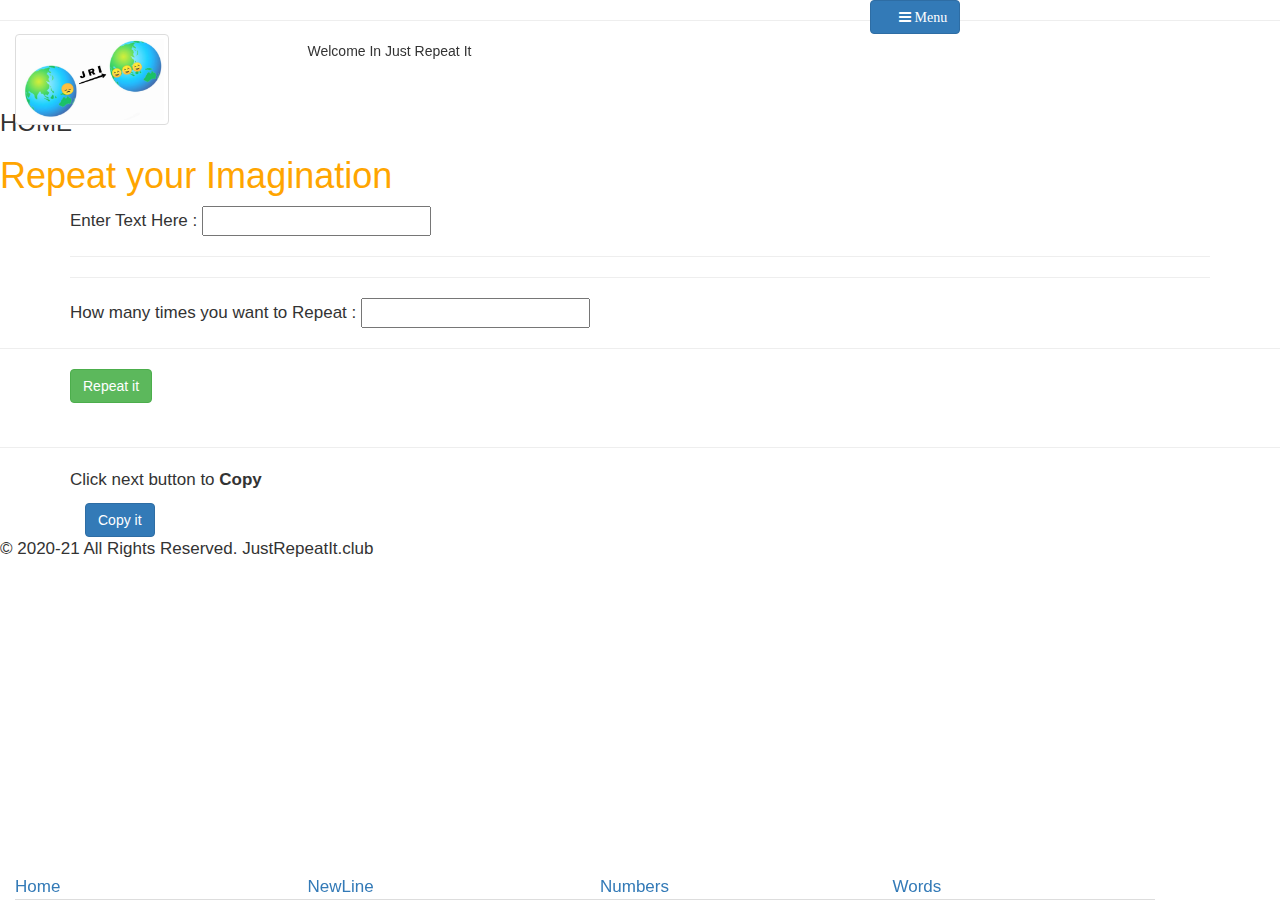
<file: index.html>
﻿<!DOCTYPE html>
<html>
    <head>

<!-- Latest compiled and minified CSS -->
<link rel="stylesheet" href="https://maxcdn.bootstrapcdn.com/bootstrap/3.4.1/css/bootstrap.min.css">

<!-- jQuery library -->
<script src="https://ajax.googleapis.com/ajax/libs/jquery/3.4.1/jquery.min.js"></script>

<!-- Latest compiled JavaScript -->
<script src="https://maxcdn.bootstrapcdn.com/bootstrap/3.4.1/js/bootstrap.min.js"></script>
 
<link rel="stylesheet" href="https://cdnjs.cloudflare.com/ajax/libs/font-awesome/4.7.0/css/font-awesome.min.css">


       <meta charset="utf-8">
        <meta name="viewport" content="width=device-width, initial-scale=1.0">
<title>
justRepeatIt.club
</title>
<!-- Global site tag (gtag.js) - Google Analytics -->
<script async src="https://www.googletagmanager.com/gtag/js?id=UA-168922840-1"></script>
<script>
  window.dataLayer = window.dataLayer || [];
  function gtag(){dataLayer.push(arguments);}
  gtag('js', new Date());

  gtag('config', 'UA-168922840-1');
</script>

        <link rel="stylesheet" href="mystyle.css">
<script src="index.js"></script>

    </head>
    <body>

                <div class="container text-capitalize" style="position:fixed; top:0px;">
<div class='row'>
<div class='col-xs-12'>

 <button type="button" style="margin-left : 75% ; " class="btn btn-primary" id='mybtn'> 
    <i class="fa fa-bars"> Menu </i>
                </button>
    
    
    <div style="padding-left: 10px; width: 100% ; border: 2px dotted dashed solid DodgerBlue ; background-color : black ; font-size: 18px; font-weight: bold;" class="container d-flex align-items-end" id='mydiv' hidden>

        <hr/>
        <a href='index.html' style="color: red ; ">    refresh</a>

<br/><br/><a style="color:orange;" href="calculator.html" >    Age Calculator </a>

<br/><br/><a style="color:orange;" href="countdown.html" >    Event CountDownTimer </a>

<br/><br/><a style="color:orange;" href="game.html" >    Games </a>

<br/><br/><a style="color: white ;" href="https://www.facebook.com" >    share Fb </a>
        
<br/><br/><a style="color: yellow ;" href="whatsapp://send?text= %20" data-action="share/whatsapp/share" >    share whatsApp </a>

        <br/><br/><a href='about.html' >    About page</a>
        
        <br/><br/><a href='contact.html' >    Contact Us</a>
        
        <br/><br/><a href='privacy.html' >    Privacy page</a>
        
        <br/><br/><a href='tnc.html' >    terms&conditions </a>

<hr/>

</div>
</div>
</div>

<div class="row">
  <div class="col-xs-3">

<a href='index.html'>
<img class="img-responsive img-thumbnail" src="imgs/logo.png" alt="logo" style="hight: 81px; width: 154px;">
</a>
</div>

  <div class="col-xs-9">
      
<h5> Welcome in Just Repeat It </h5>      
      </div>

</div>
</div>
<hr/>

<div class="tab-content">
  <div id="home1" class="tab-pane fade in active">
    <h3>HOME</h3>
<h1> Repeat your Imagination </h1>

<div class="container">
Enter Text Here : <input type='text' id='a' ></input><br/>
<hr style="hight: 4px;"/>
<hr style="hight: 4px;"/>

How many times you want to Repeat : <input type='number' id='b' ></input><br/>

</div>
<hr style="hight: 4px;"/>

<div class="container">

<button onclick="homeFunction()" class="btn btn-success">Repeat it</button>
<div id='demo' class="container">
</div></div>
<br/>
<hr style="hight: 4px;"/>

<div class="container">
<p id='copy'>
Click next button to <b>Copy</b>
<br/>


</p>
<div class="container">

<button id='clip' class="btn btn-primary">Copy it</button>
<br/>

<div id='demo1' class="container">
</div></div></div>

<footer id='footer'>
                <div class="copyright">
                    <p>© 2020-21 All Rights Reserved. JustRepeatIt.club </p>
                </div>
</footer>

</div>

  <div id="newline" class="tab-pane fade">
    <h3>newLines</h3><h1> Repeat your Imagination with NewLines </h1>

<div class="container">
Enter Text Here : <input type='text' id='aNL' ></input><br/>
<hr style="hight: 4px;"/>
<hr style="hight: 4px;"/>

How many times you want to Repeat : <input type='number' id='bNL' ></input><br/>

</div>
<hr style="hight: 4px;"/>

<div class="container">

<button onclick="newlineFunction()" class="btn btn-success">Repeat it</button>
<div id='demoNL' class="container">
</div></div>
<br/>
<hr style="hight: 4px;"/>

<div class="container">
<p id='copyNL'>
Click next button to <b>Copy</b>
<br/>


</p>
<div class="container">

<button id='clipNL' class="btn btn-primary">Copy it</button>
<br/>

<div id='demo1NL' class="container">
</div></div></div>

<footer id='footer'>
                <div class="copyright">
                    <p>© 2020-21 All Rights Reserved. JustRepeatIt.club </p>
                </div>
</footer>

</div>

  <div id="number" class="tab-pane fade">
    <h3>Numbers </h3><h1> Repeat your Imagination with Numbers </h1>

<div class="container">
Enter Text Here : <input type='text' id='aNum' ></input><br/>
<hr style="hight: 4px;"/>
<hr style="hight: 4px;"/>

How many times you want to Repeat : <input type='number' id='bNum' ></input><br/>

</div>
<hr style="hight: 4px;"/>

<div class="container">

<button onclick="numbersFunction()" class="btn btn-success">Repeat it</button>
<div id='demoNum' class="container">
</div></div>
<br/>
<hr style="hight: 4px;"/>

<div class="container">
<p id='copy'>
Click next button to <b>Copy</b>
<br/>


</p>
<div class="container">

<button id='clipNum' class="btn btn-primary">Copy it</button>
<br/>

<div id='demo1Num' class="container">
</div></div></div>

<footer id='footer'>
                <div class="copyright">
                    <p>© 2020-21 All Rights Reserved. JustRepeatIt.club </p>
                </div>
</footer>


</div>

  <div id="words" class="tab-pane fade">
    <h3>Words</h3><h1> Repeat your Imagination with Randome Words </h1>

<div class="container">
Enter Text Here : <input type='text' id='aW' ></input><br/>
<hr style="hight: 4px;"/>
<hr style="hight: 4px;"/>

How many times you want to Repeat : <input type='number' id='bW' ></input><br/>

</div>
<hr style="hight: 4px;"/>

<div class="container">

<button onclick="wordsFunction()" class="btn btn-success">Repeat it</button>
<div id='demoW' class="container">
</div></div>
<br/>
<hr style="hight: 4px;"/>

<div class="container">
<p id='copy'>
Click next button to <b>Copy</b>
<br/>


</p>
<div class="container">

<button id='clipW' class="btn btn-primary">Copy it</button>
<br/>

<div id='demo1W' class="container">
</div></div></div>

<footer id='footer'>
                <div class="copyright">
                    <p>© 2020-21 All Rights Reserved. JustRepeatIt.club </p>
                </div>
</footer>


 </div>
</div>

                <div class="container text-capitalize" style="position:fixed; bottom:0px;">
                    <ul class="nav nav-tabs">
<div class="row">
  <div class="col-xs-3">

                        <li class="active">
                            <a data-toggle="tab" href="#home1"> Home </a>
                        </li>
</div>
  <div class="col-xs-3">

                        <li>
                            <a data-toggle="tab" href="#newline"> NewLine </a>
                        </li>
</div>
  <div class="col-xs-3">

                        <li >
                            <a data-toggle="tab" href="#number"> Numbers </a>
                        </li>
</div>
  <div class="col-xs-3">

                        <li >
                            <a data-toggle="tab" href="#words"> Words </a>
                        </li>
</div>
</div>

                    </ul>
                </div>


<script>

$("#mybtn").click(function(){
  $("#mydiv").slideToggle(750);
});
</script>


    </body>
</html>
</file>
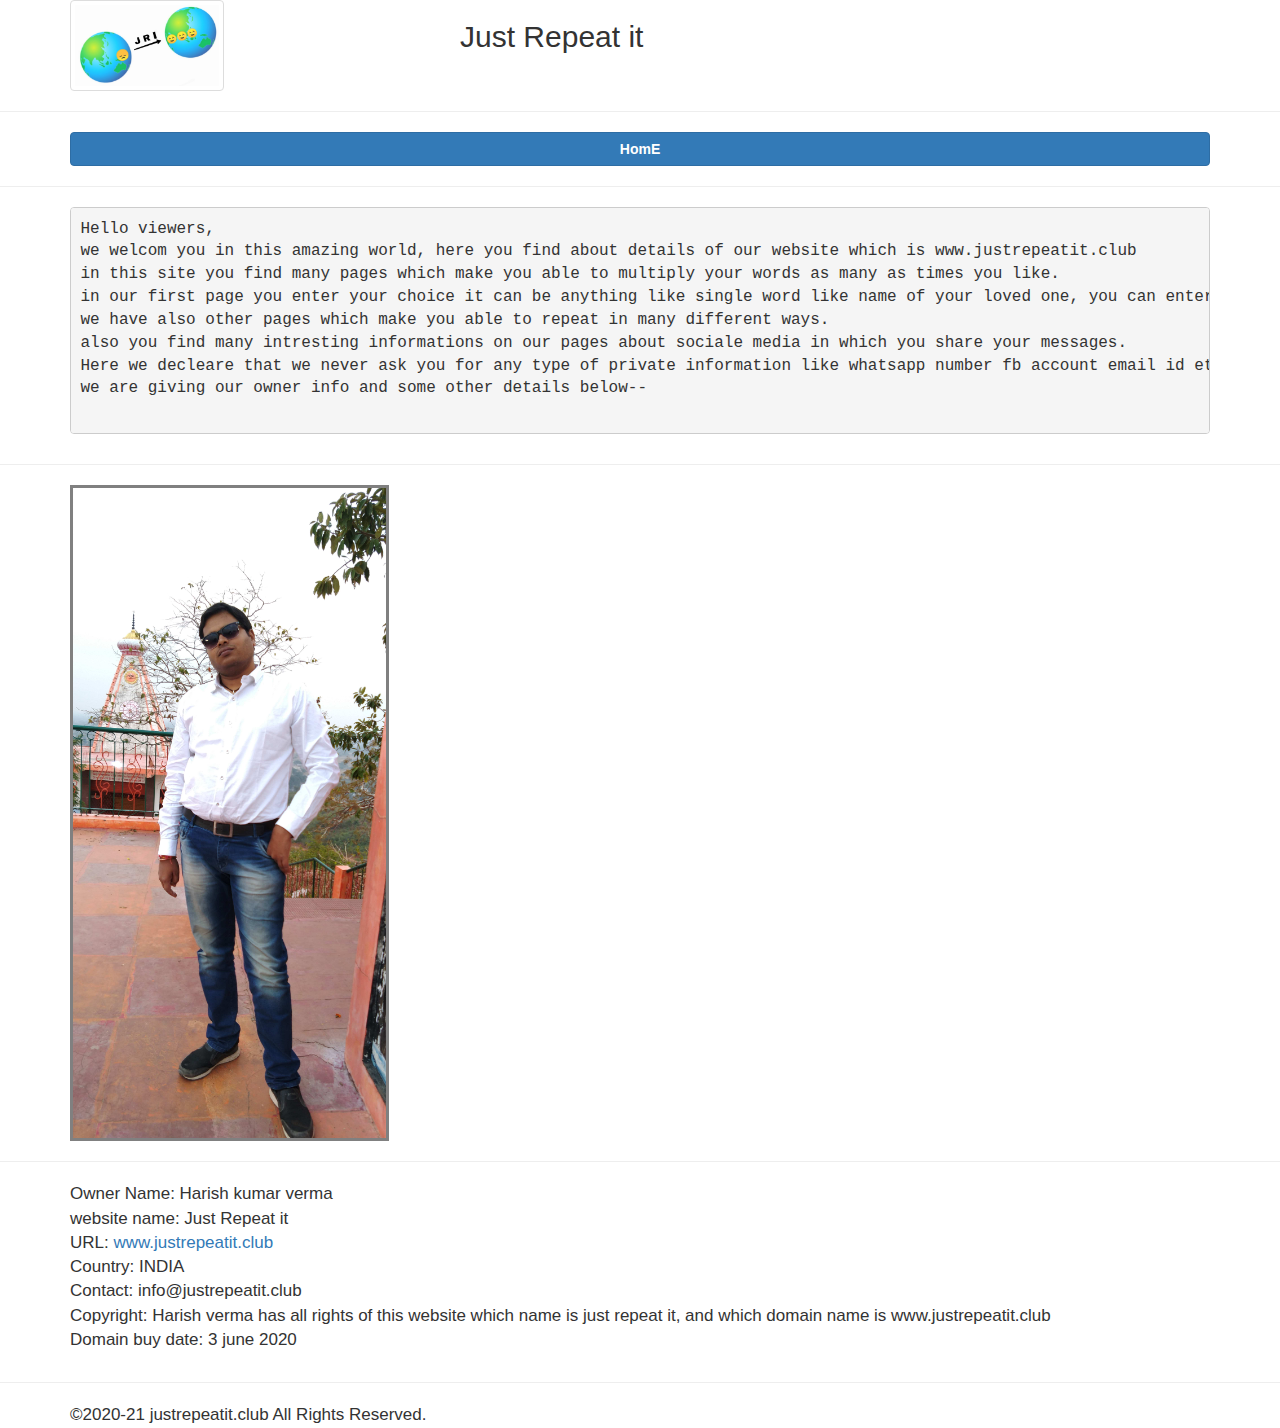
<file: about.html>
<!DOCTYPE html>
<html>
<head><title> Just Repeat it About Us </title>


<!-- Global site tag (gtag.js) - Google Analytics -->
<script async src="https://www.googletagmanager.com/gtag/js?id=UA-168922840-1"></script>
<script>
  window.dataLayer = window.dataLayer || [];
  function gtag(){dataLayer.push(arguments);}
  gtag('js', new Date());

  gtag('config', 'UA-168922840-1');
</script>


<meta name="google-site-verification" content="hJ1tJ6dLGL5_BnBeJZzTGF0HcjXzSVMubila8_-4NzE" />

<meta name="viewport" content="width=device-width, initial-scale=1.0">



<!-- Latest compiled and minified CSS -->
<link rel="stylesheet" href="https://maxcdn.bootstrapcdn.com/bootstrap/3.4.1/css/bootstrap.min.css">

<!-- jQuery library -->
<script src="https://ajax.googleapis.com/ajax/libs/jquery/3.4.1/jquery.min.js"></script>

<!-- Latest compiled JavaScript -->
<script src="https://maxcdn.bootstrapcdn.com/bootstrap/3.4.1/js/bootstrap.min.js"></script>
<link rel="stylesheet" type="text/css" href="mystyle.css">


<meta name = "keywords" content ="justrepeatit, text-repeater, repeat, whatsapp, facebook, instagram, whatsapp-messages, facebook-messages, sociale-media, repeatmessages, multi-text, no-account-needed, copy, numbers, comma, dot, love, messages, festivals, aboutus, aboutpage, about just repeat it, about our site, about justrepeatit.club, about" />

<meta name = "description" content ="in this page you find about all details of justrepeatit.club website." />

<meta name = "author" content = "Harish kumar verma" />

</head>

<body style="font-size: 16px; ">

<div class="container">
<div class="row">
  <div class="col-xs-4">

<img class="img-responsive img-thumbnail" src="imgs/logo.png" alt="logo" style="hight: 81px; width: 154px;">
</div>

  <div class="col-xs-8">

<h2>Just Repeat it </h2>
</div>
</div>
</div>
<hr/>


<div class="container">
<div class="row">
  <div class="col-xs-12">
<a id='home' href='index.html' class='btn btn-primary btn-block' > <b>HomE</b> </a>

</div></div></div>
<hr style="hight: 4px;"/>

<div class="container">
<pre style="font-size: 16px; ">
Hello viewers, 
we welcom you in this amazing world, here you find about details of our website which is www.justrepeatit.club 
in this site you find many pages which make you able to multiply your words as many as times you like.
in our first page you enter your choice it can be anything like single word like name of your loved one, you can enter sentences which you want to say or imogies also, and our system will repeat it as many as times you like.
we have also other pages which make you able to repeat in many different ways.
also you find many intresting informations on our pages about sociale media in which you share your messages.
Here we decleare that we never ask you for any type of private information like whatsapp number fb account email id etc. Also we declear that we never charge you anything anytime our servieces are totaly free for our viewers.
we are giving our owner info and some other details below--

</pre>
</div>
<hr style="hight: 4px;"/>

<div class="container">
<img src='nature.jpg' hight='30%' width='28%px' title='my image' style="border: 3px solid gray;" >

</div>
<hr style="hight: 4px;"/>

<div class="container">
<p>

Owner Name: Harish kumar verma<br/>
website name: Just Repeat it<br/>
URL: <a href='http://www.justrepeatit.club'> www.justrepeatit.club</a><br/>
Country: INDIA<br/>
Contact: info@justrepeatit.club<br/>
Copyright: Harish verma has all rights of this website which name is just repeat it, and which domain name is www.justrepeatit.club<br/>
Domain buy date: 3 june 2020


</p>
</div>

<hr style="hight: 4px;"/>

<div class="container">
©2020-21 justrepeatit.club All Rights Reserved.
</div>

</body>
</html>
</file>
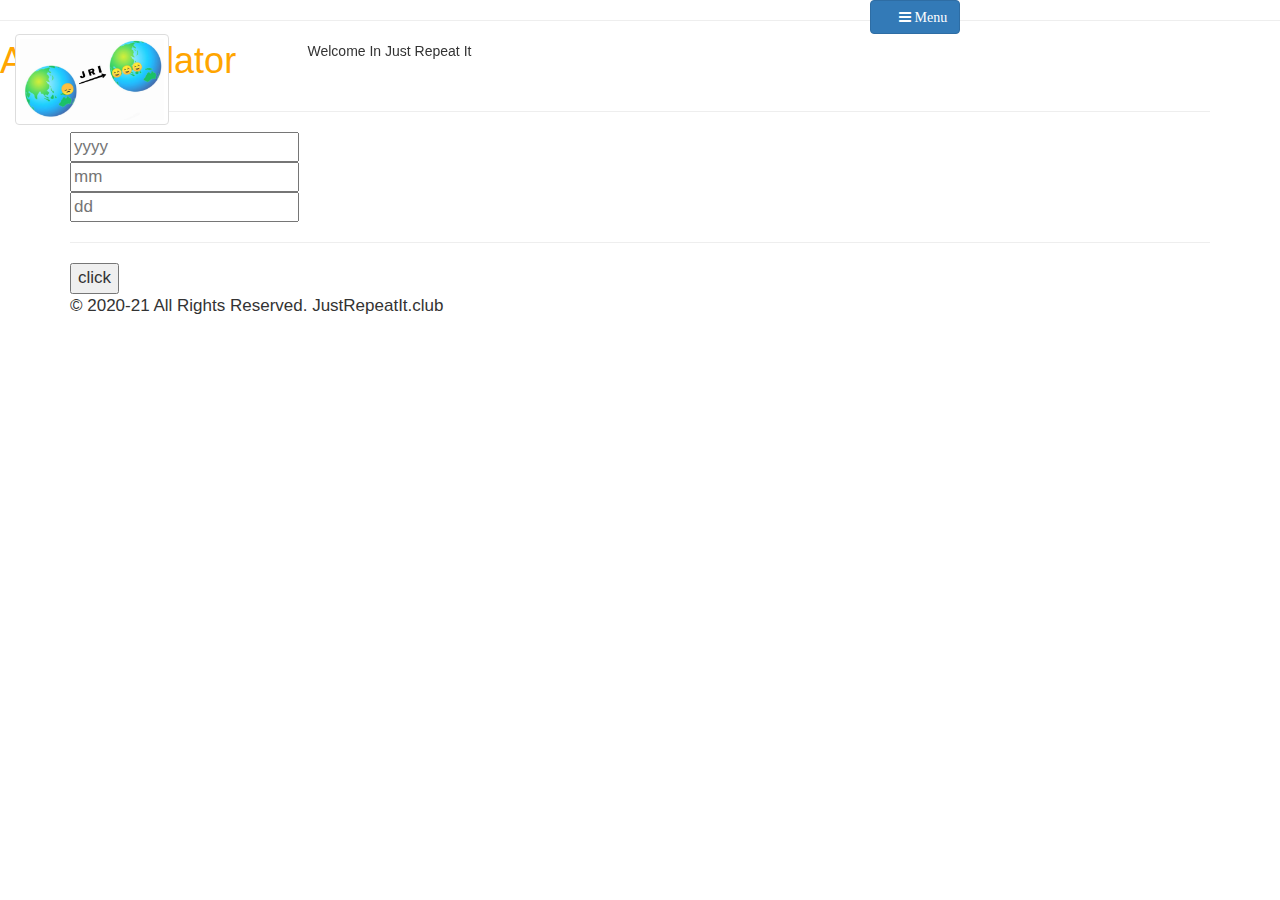
<file: calculator.html>
﻿<!DOCTYPE html>
<html>
    <head>

<!-- Latest compiled and minified CSS -->
<link rel="stylesheet" href="https://maxcdn.bootstrapcdn.com/bootstrap/3.4.1/css/bootstrap.min.css">

<!-- jQuery library -->
<script src="https://ajax.googleapis.com/ajax/libs/jquery/3.4.1/jquery.min.js"></script>

<!-- Latest compiled JavaScript -->
<script src="https://maxcdn.bootstrapcdn.com/bootstrap/3.4.1/js/bootstrap.min.js"></script>
 
<link rel="stylesheet" href="https://cdnjs.cloudflare.com/ajax/libs/font-awesome/4.7.0/css/font-awesome.min.css">


       <meta charset="utf-8">
        <meta name="viewport" content="width=device-width, initial-scale=1.0">
<title>
justRepeatIt.club
</title>
<!-- Global site tag (gtag.js) - Google Analytics -->
<script async src="https://www.googletagmanager.com/gtag/js?id=UA-168922840-1"></script>
<script>
  window.dataLayer = window.dataLayer || [];
  function gtag(){dataLayer.push(arguments);}
  gtag('js', new Date());

  gtag('config', 'UA-168922840-1');
</script>

        <link rel="stylesheet" href="mystyle.css">
<script src="index.js"></script>

    </head>
    <body>

                <div class="container text-capitalize" style="position:fixed; top:0px;">
<div class='row'>
<div class='col-xs-12'>

 <button type="button" style="margin-left : 75% ; " class="btn btn-primary" id='mybtn'> 
    <i class="fa fa-bars"> Menu </i>
                </button>
    
    
    <div style="padding-left: 10px; width: 100% ; border: 2px dotted dashed solid DodgerBlue ; background-color : black ; font-size: 18px; font-weight: bold;" class="container d-flex align-items-end" id='mydiv' hidden>

        <hr/>
<a href='calculator.html' style="color: red ; ">    refresh</a>

<br/><br/><a style="color:orange;" href="calculator.html" >    Age Calculator </a>

<br/><br/><a style="color:orange;" href="countdown.html" >    Event CountDownTimer </a>

<br/><br/><a style="color:orange;" href="game.html" >    Games </a>

<br/><br/><a style="color: white ;" href="https://www.facebook.com" >    share Fb </a>
        
<br/><br/><a style="color: yellow ;" href="whatsapp://send?text= %20" data-action="share/whatsapp/share" >    share whatsApp </a>

        <br/><br/><a href='about.html' >    About page</a>
        
        <br/><br/><a href='contact.html' >    Contact Us</a>
        
        <br/><br/><a href='privacy.html' >    Privacy page</a>
        
        <br/><br/><a href='tnc.html' >    terms&conditions </a>

<hr/>

</div>
</div>
</div>

<div class="row">
  <div class="col-xs-3">

<a href='index.html'>
<img class="img-responsive img-thumbnail" src="imgs/logo.png" alt="logo" style="hight: 81px; width: 154px;">
</a>
</div>

  <div class="col-xs-9">
      
<h5> Welcome in Just Repeat It </h5>      
      </div>

</div>
</div>
<hr/>

<h1> Age Calculator </h1>

<div class="container">

<hr/>
<input type='number' id='year' placeholder='yyyy' />
<br/>
<input type='number' id='month' placeholder='mm' />
<br/>
<input type='number' id='date' placeholder='dd' />
<br/>
<hr/>


<button onclick='date();'>
click
</button>

<div id='result'>
</div>

<footer id='footer'>
                <div class="copyright">
                    <p>© 2020-21 All Rights Reserved. JustRepeatIt.club </p>
                </div>
</footer>

                </div>

<script>

function date(){

var y= document.getElementById('year').value
var m= document.getElementById('month').value
var d= document.getElementById('date').value


document.getElementById('result').innerHTML= "<h1> <b> you are "+ (getAge(new Date(y+", "+m+", "+d)))+ " years old right now</b> </h1>";

}


function getAge(d1, d2){

    d2 = d2 || new Date();
    var diff = d2.getTime() - d1.getTime();

var y1= diff / (1000 * 60 * 60 * 24 * 365.25)

    return Math.floor(y1);

}



$("#mybtn").click(function(){
  $("#mydiv").slideToggle(750);
});
</script>


    </body>
</html>
</file>
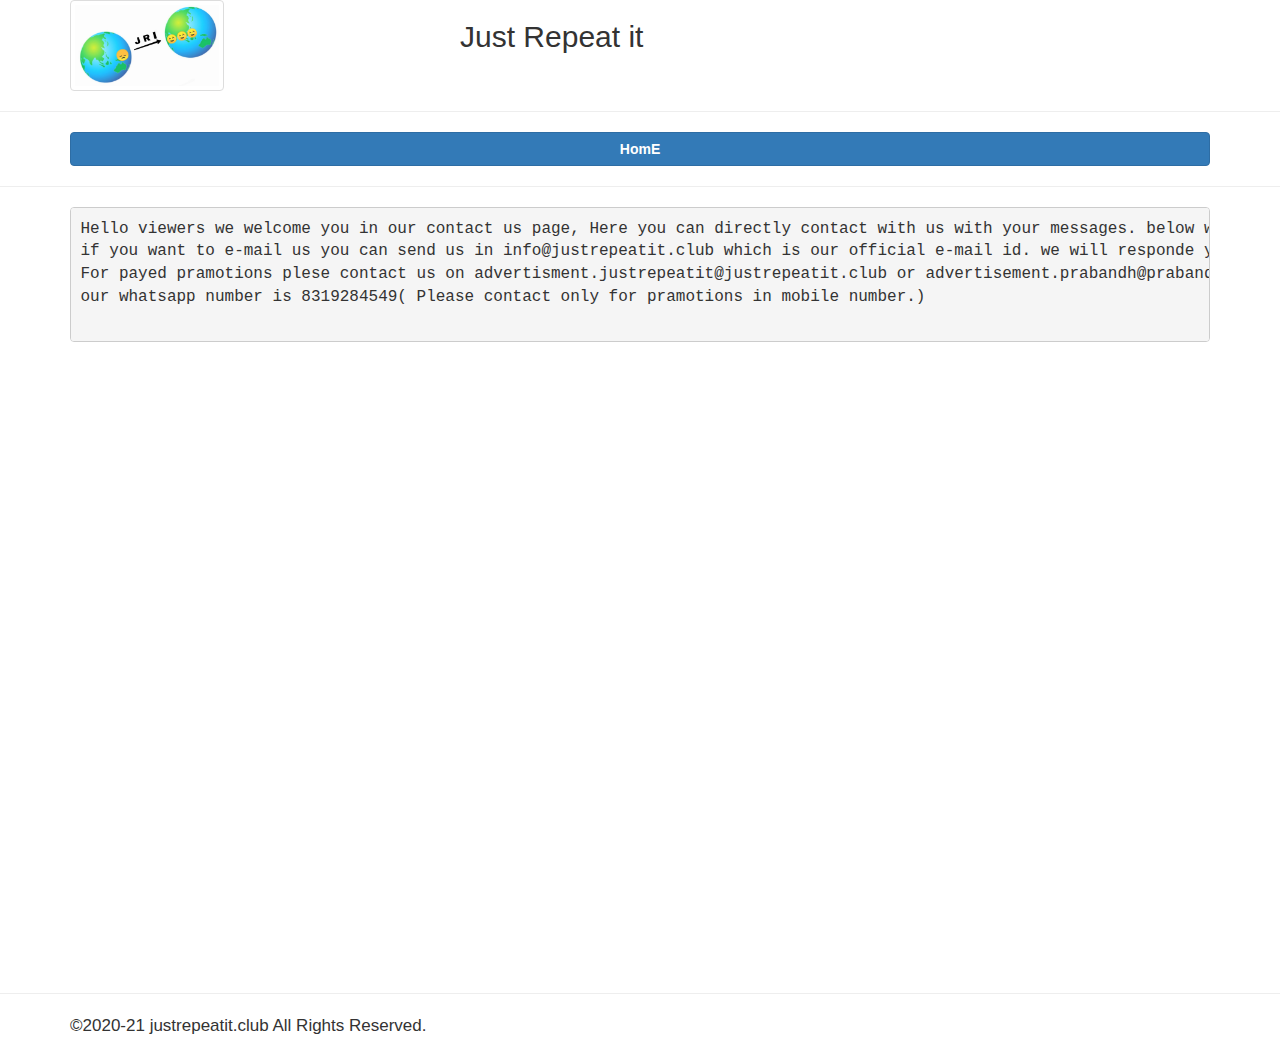
<file: contact.html>
<!DOCTYPE html>
<html>
<head><title> Just Repeat it Contact Us </title>

<!-- Global site tag (gtag.js) - Google Analytics -->
<script async src="https://www.googletagmanager.com/gtag/js?id=UA-168922840-1"></script>
<script>
  window.dataLayer = window.dataLayer || [];
  function gtag(){dataLayer.push(arguments);}
  gtag('js', new Date());

  gtag('config', 'UA-168922840-1');
</script>


<meta name="google-site-verification" content="hJ1tJ6dLGL5_BnBeJZzTGF0HcjXzSVMubila8_-4NzE" />

<meta name="viewport" content="width=device-width, initial-scale=1.0">


<!-- Latest compiled and minified CSS -->
<link rel="stylesheet" href="https://maxcdn.bootstrapcdn.com/bootstrap/3.4.1/css/bootstrap.min.css">

<!-- jQuery library -->
<script src="https://ajax.googleapis.com/ajax/libs/jquery/3.4.1/jquery.min.js"></script>

<!-- Latest compiled JavaScript -->
<script src="https://maxcdn.bootstrapcdn.com/bootstrap/3.4.1/js/bootstrap.min.js"></script>



<link rel="stylesheet" type="text/css" href="mystyle.css">


<meta name = "keywords" content ="justrepeatit, text-repeater, repeat, whatsapp, facebook, instagram, whatsapp-messages, facebook-messages, sociale-media, repeatmessages, multi-text, no-account-needed, copy, numbers, comma, dot, love, messages, festivals, new line, repeat word in new line, break line, copyall, comma, comma in words, repeat it with comma, tool, contactus, contact us, contact page of justrepeatit.club, contact" />

<meta name = "description" content ="you can contact us with this, it is the contact page for justrepeatit.club" />

<meta name = "author" content = "Harish kumar verma" />


</head>

<body style="font-size: 16px; ">

<div class="container">
<div class="row">
  <div class="col-xs-4">

<img class="img-responsive img-thumbnail" src="imgs/logo.png" alt="logo" style="hight: 81px; width: 154px;">
</div>

  <div class="col-xs-8">

<h2>Just Repeat it </h2>
</div>
</div>
</div>
<hr/>

<div class="container">
<div class="row">
  <div class="col-xs-12">
<a id='home' href='index.html' class='btn btn-primary btn-block' > <b>HomE</b> </a>

</div></div></div>
<hr style="hight: 4px;"/>

<div class="container">
<pre style="font-size: 16px; ">
Hello viewers we welcome you in our contact us page, Here you can directly contact with us with your messages. below we are giving you a form which will be filled by you, it is a feedback form you can write your suggestions we will upgrade our services from your feedback regulerly.
if you want to e-mail us you can send us in info@justrepeatit.club which is our official e-mail id. we will responde you very shortly.
For payed pramotions plese contact us on advertisment.justrepeatit@justrepeatit.club or advertisement.prabandh@prabandh.com
our whatsapp number is 8319284549( Please contact only for pramotions in mobile number.)

</pre></div>


<iframe src="https://docs.google.com/forms/d/e/1FAIpQLScm7fowKBQbzj-bemHrMqgpRt8y8Bqg0QA3UKTNs_AKo2mvzg/viewform?embedded=true" width="640" height="614" frameborder="0" marginheight="0" marginwidth="0">Loading</iframe>

<hr style="hight: 4px;"/>

<div class="container">
©2020-21 justrepeatit.club All Rights Reserved.
</div>

</body>
</html>
</file>
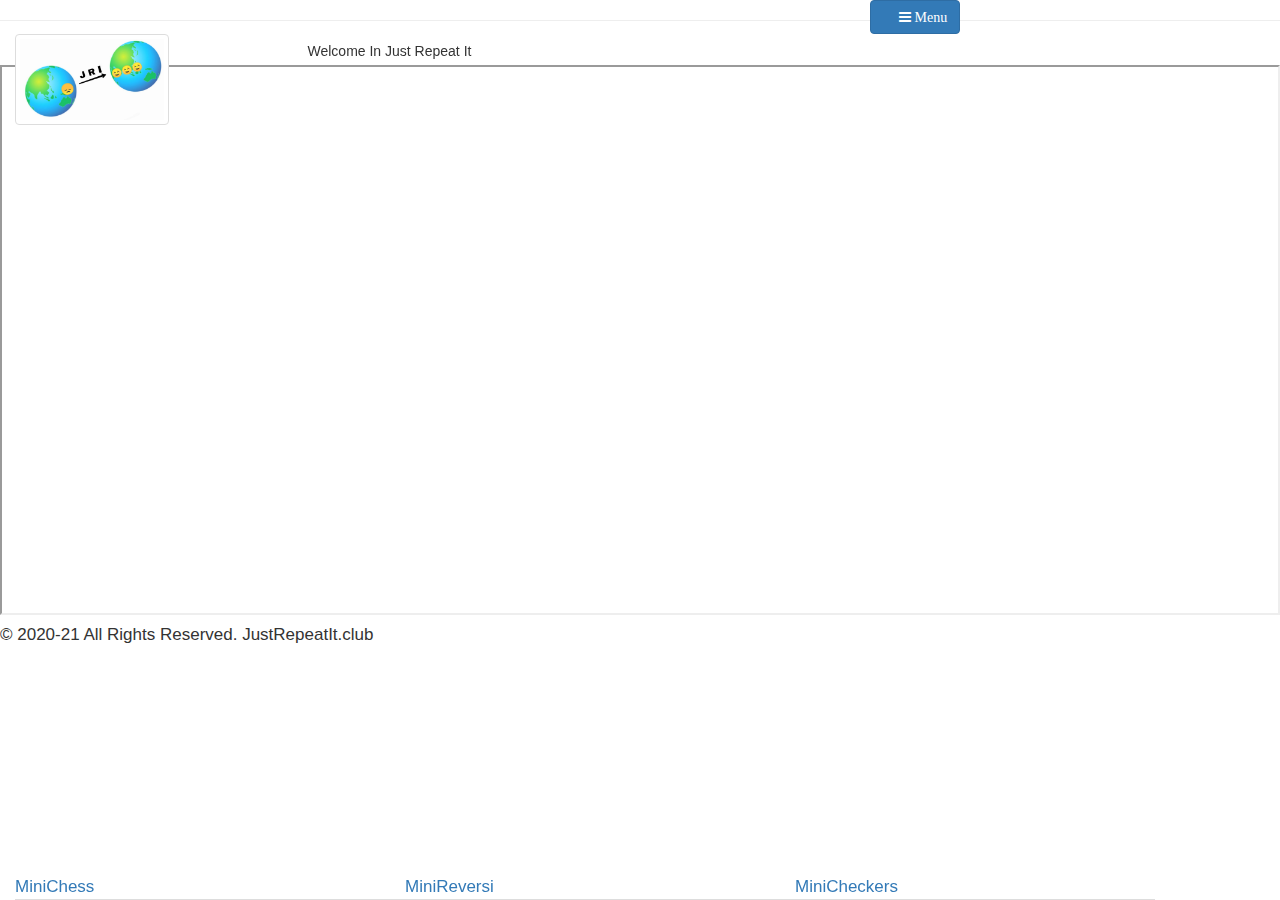
<file: game.html>
﻿<!DOCTYPE html>
<html>
    <head>

<!-- Latest compiled and minified CSS -->
<link rel="stylesheet" href="https://maxcdn.bootstrapcdn.com/bootstrap/3.4.1/css/bootstrap.min.css">

<!-- jQuery library -->
<script src="https://ajax.googleapis.com/ajax/libs/jquery/3.4.1/jquery.min.js"></script>

<!-- Latest compiled JavaScript -->
<script src="https://maxcdn.bootstrapcdn.com/bootstrap/3.4.1/js/bootstrap.min.js"></script>
 
<link rel="stylesheet" href="https://cdnjs.cloudflare.com/ajax/libs/font-awesome/4.7.0/css/font-awesome.min.css">


       <meta charset="utf-8">
        <meta name="viewport" content="width=device-width, initial-scale=1.0">
<title>
justRepeatIt.club
</title>
<!-- Global site tag (gtag.js) - Google Analytics -->
<script async src="https://www.googletagmanager.com/gtag/js?id=UA-168922840-1"></script>
<script>
  window.dataLayer = window.dataLayer || [];
  function gtag(){dataLayer.push(arguments);}
  gtag('js', new Date());

  gtag('config', 'UA-168922840-1');
</script>

        <link rel="stylesheet" href="mystyle.css">
<script src="index.js"></script>

    </head>
    <body>

                <div class="container text-capitalize" style="position:fixed; top:0px;">
<div class='row'>
<div class='col-xs-12'>

 <button type="button" style="margin-left : 75% ; " class="btn btn-primary" id='mybtn'> 
    <i class="fa fa-bars"> Menu </i>
                </button>
    
    
    <div style="padding-left: 10px; width: 100% ; border: 2px dotted dashed solid DodgerBlue ; background-color : black ; font-size: 18px; font-weight: bold;" class="container d-flex align-items-end" id='mydiv' hidden>

        <hr/>
        <a href='game.html' style="color: red ; ">    refresh</a>

<br/><br/><a style="color:orange;" href="calculator.html" >    Age Calculator </a>

<br/><br/><a style="color:orange;" href="countdown.html" >    Event CountDownTimer </a>

<br/><br/><a style="color:orange;" href="game.html" >    Games </a>

<br/><br/><a style="color: white ;" href="https://www.facebook.com" >    share Fb </a>
        
<br/><br/><a style="color: yellow ;" href="whatsapp://send?text= %20" data-action="share/whatsapp/share" >    share whatsApp </a>

        <br/><br/><a href='about.html' >    About page</a>
        
        <br/><br/><a href='contact.html' >    Contact Us</a>
        
        <br/><br/><a href='privacy.html' >    Privacy page</a>
        
        <br/><br/><a href='tnc.html' >    terms&conditions </a>

<hr/>

</div>
</div>
</div>

<div class="row">
  <div class="col-xs-3">

<a href='index.html'>
<img class="img-responsive img-thumbnail" src="imgs/logo.png" alt="logo" style="hight: 81px; width: 154px;">
</a>
</div>

  <div class="col-xs-9">
      
<h5> Welcome in Just Repeat It </h5>      
      </div>

</div>
</div>
<hr/>

<div class="tab-content">
  <div id="home1" class="tab-pane fade in active">


<iframe
 style="width: 100%; height: 550px; overflow: hidden;"
 src="https://playpager.com/embed/chess/index.html"
 scrolling="no">
</iframe>
<footer id='footer'>
                <div class="copyright">
                    <p>© 2020-21 All Rights Reserved. JustRepeatIt.club </p>
                </div>
</footer>

</div>

  <div id="newline" class="tab-pane fade">


<iframe
 style="width: 100%; height: 550px; overflow: hidden;"
 src="https://playpager.com/embed/reversi/index.html"
 scrolling="no">
</iframe>
<footer id='footer'>
                <div class="copyright">
                    <p>© 2020-21 All Rights Reserved. JustRepeatIt.club </p>
                </div>
</footer>

</div>

  <div id="number" class="tab-pane fade">

<iframe
 style="width: 100%; height: 550px; overflow: hidden;"
 src="https://playpager.com/embed/checkers/index.html"
 scrolling="no">
</iframe>

<footer id='footer'>
                <div class="copyright">
                    <p>© 2020-21 All Rights Reserved. JustRepeatIt.club </p>
                </div>
</footer>


</div>

</div>

                <div class="container text-capitalize" style="position:fixed; bottom:0px;">
                    <ul class="nav nav-tabs">
<div class="row">
  <div class="col-xs-4">

                        <li class="active">
                            <a data-toggle="tab" href="#home1">
miniChess 
</a>
                        </li>
</div>
  <div class="col-xs-4">

                        <li>
                            <a data-toggle="tab" href="#newline">
miniReversi
</a>
                        </li>
</div>
  <div class="col-xs-4">

                        <li >
                            <a data-toggle="tab" href="#number">
miniCheckers
</a>
                        </li>
</div>

</div>

                    </ul>
                </div>


<script>

$("#mybtn").click(function(){
  $("#mydiv").slideToggle(750);
});
</script>


    </body>
</html>
</file>
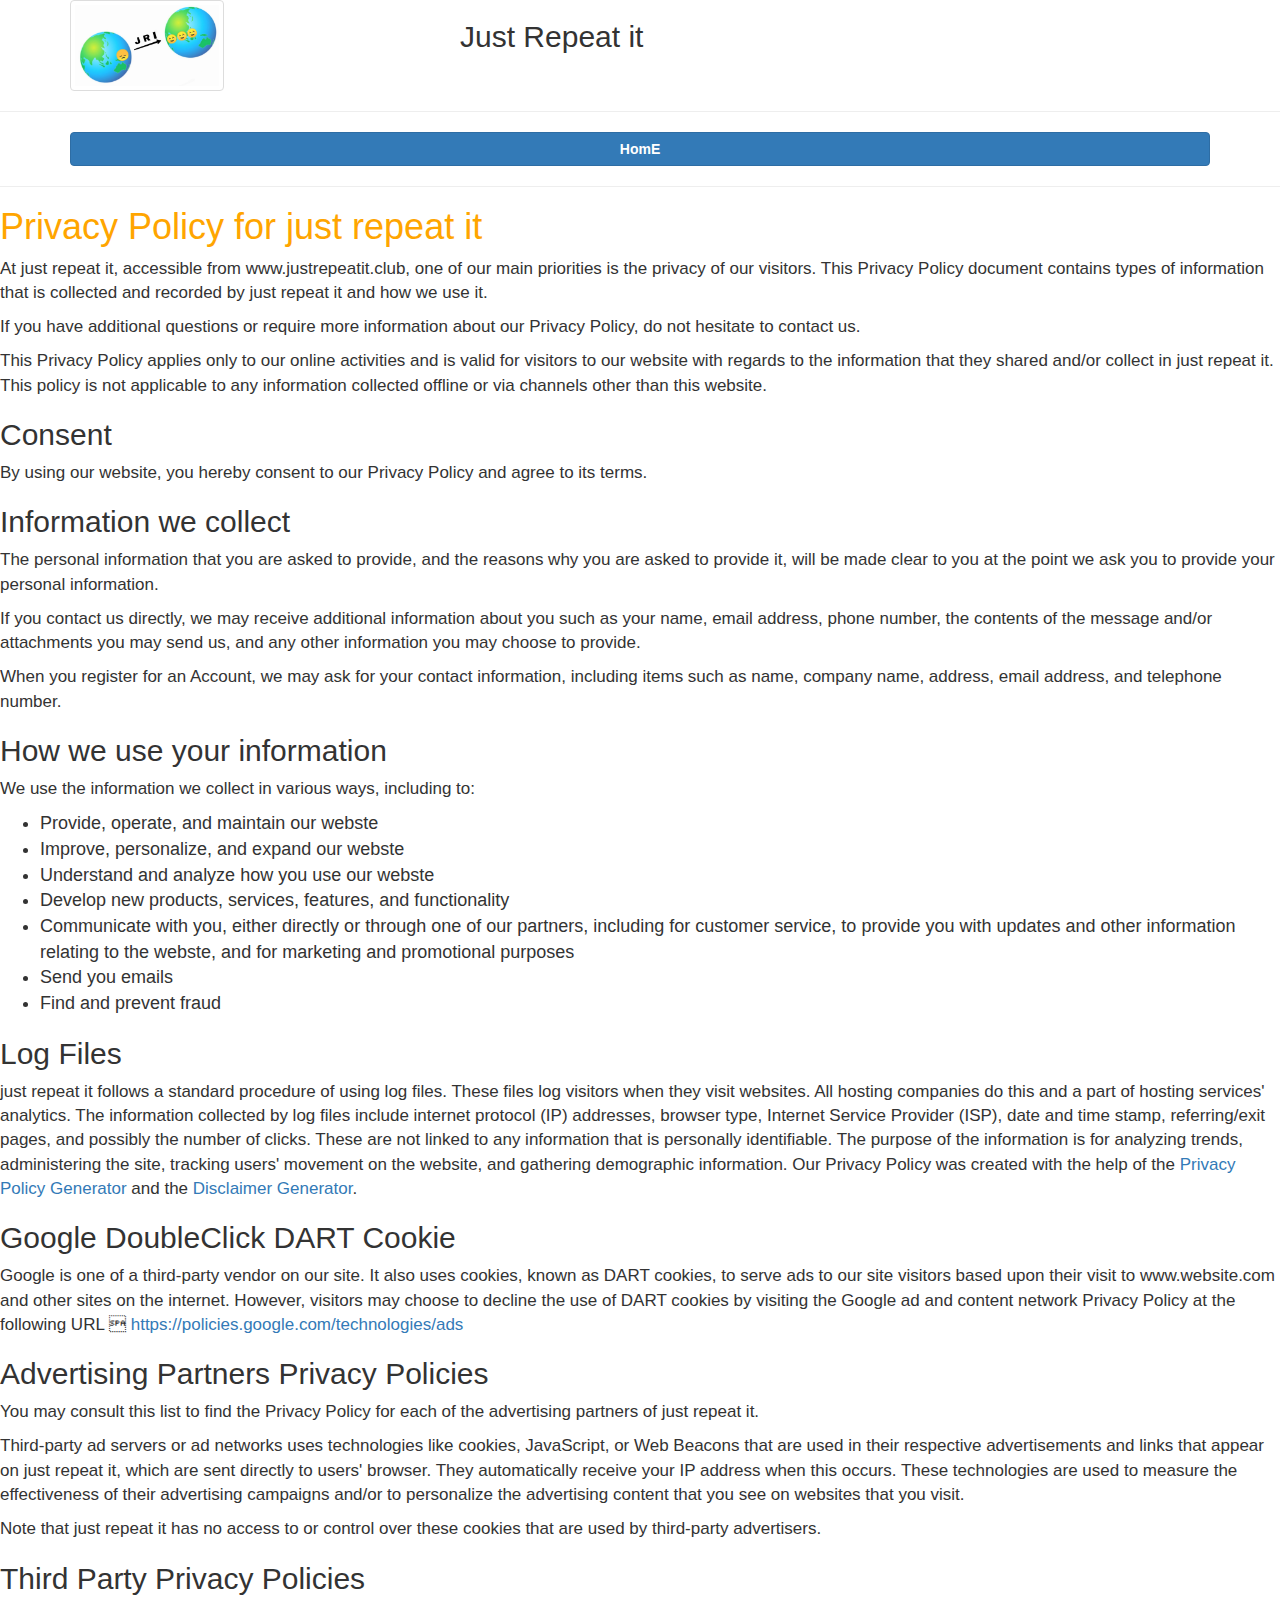
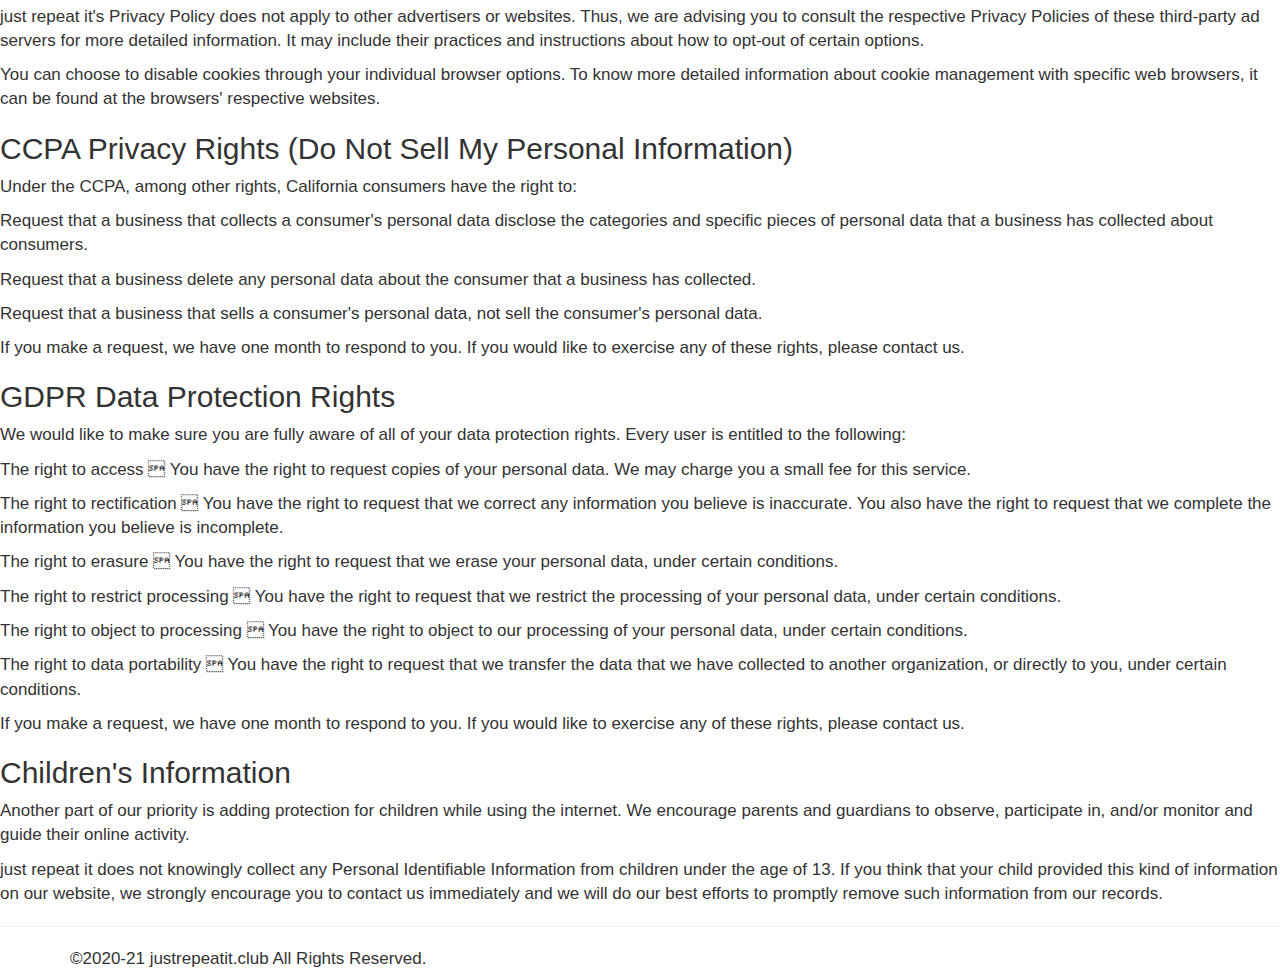
<file: privacy.html>
<!DOCTYPE html>
<html>
<head><title> Just Repeat it Privacy </title>

<!-- Global site tag (gtag.js) - Google Analytics -->
<script async src="https://www.googletagmanager.com/gtag/js?id=UA-168922840-1"></script>
<script>
  window.dataLayer = window.dataLayer || [];
  function gtag(){dataLayer.push(arguments);}
  gtag('js', new Date());

  gtag('config', 'UA-168922840-1');
</script>


<meta name="google-site-verification" content="hJ1tJ6dLGL5_BnBeJZzTGF0HcjXzSVMubila8_-4NzE" />

<meta name="viewport" content="width=device-width, initial-scale=1.0">


<!-- Latest compiled and minified CSS -->
<link rel="stylesheet" href="https://maxcdn.bootstrapcdn.com/bootstrap/3.4.1/css/bootstrap.min.css">

<!-- jQuery library -->
<script src="https://ajax.googleapis.com/ajax/libs/jquery/3.4.1/jquery.min.js"></script>

<!-- Latest compiled JavaScript -->
<script src="https://maxcdn.bootstrapcdn.com/bootstrap/3.4.1/js/bootstrap.min.js"></script>



<link rel="stylesheet" type="text/css" href="mystyle.css">


<meta name = "keywords" content ="justrepeatit, text-repeater, repeat, whatsapp, facebook, instagram, whatsapp-messages, facebook-messages, sociale-media, repeatmessages, multi-text, no-account-needed, copy, numbers, comma, dot, love, messages, festivals, new line, repeat word in new line, break line, copyall, comma, comma in words, repeat it with comma, tool, contactus, contact us, contact page of justrepeatit.club, contact, terms and conditions, tnc for justrepeatit, tnc for justrepeatit.club, privacy page, privacy policy, privacy for justrepeatit.club" />

<meta name = "description" content ="here we give you our privacy page here you can read all the privacy policy of justrepeatit.club website." />

<meta name = "author" content = "Harish kumar verma" />

</head>

<body>

<div class="container">
<div class="row">
  <div class="col-xs-4">

<img class="img-responsive img-thumbnail" src="imgs/logo.png" alt="logo" style="hight: 81px; width: 154px;">
</div>

  <div class="col-xs-8">

<h2>Just Repeat it </h2>
</div>
</div>
</div>
<hr/>


<div class="container">
<div class="row">
  <div class="col-xs-12">
<a id='home' href='index.html' class='btn btn-primary btn-block' > <b>HomE</b> </a>

</div></div></div>
<hr style="hight: 4px;"/>




<h1>Privacy Policy for just repeat it</h1>

<p>At just repeat it, accessible from www.justrepeatit.club, one of our main priorities is the privacy of our visitors. This Privacy Policy document contains types of information that is collected and recorded by just repeat it and how we use it.</p>

<p>If you have additional questions or require more information about our Privacy Policy, do not hesitate to contact us.</p>

<p>This Privacy Policy applies only to our online activities and is valid for visitors to our website with regards to the information that they shared and/or collect in just repeat it. This policy is not applicable to any information collected offline or via channels other than this website.</p>

<h2>Consent</h2>

<p>By using our website, you hereby consent to our Privacy Policy and agree to its terms.</p>

<h2>Information we collect</h2>

<p>The personal information that you are asked to provide, and the reasons why you are asked to provide it, will be made clear to you at the point we ask you to provide your personal information.</p>
<p>If you contact us directly, we may receive additional information about you such as your name, email address, phone number, the contents of the message and/or attachments you may send us, and any other information you may choose to provide.</p>
<p>When you register for an Account, we may ask for your contact information, including items such as name, company name, address, email address, and telephone number.</p>

<h2>How we use your information</h2>

<p>We use the information we collect in various ways, including to:</p>

<ul>
<li>Provide, operate, and maintain our webste</li>
<li>Improve, personalize, and expand our webste</li>
<li>Understand and analyze how you use our webste</li>
<li>Develop new products, services, features, and functionality</li>
<li>Communicate with you, either directly or through one of our partners, including for customer service, to provide you with updates and other information relating to the webste, and for marketing and promotional purposes</li>
<li>Send you emails</li>
<li>Find and prevent fraud</li>
</ul>

<h2>Log Files</h2>

<p>just repeat it follows a standard procedure of using log files. These files log visitors when they visit websites. All hosting companies do this and a part of hosting services' analytics. The information collected by log files include internet protocol (IP) addresses, browser type, Internet Service Provider (ISP), date and time stamp, referring/exit pages, and possibly the number of clicks. These are not linked to any information that is personally identifiable. The purpose of the information is for analyzing trends, administering the site, tracking users' movement on the website, and gathering demographic information. Our Privacy Policy was created with the help of the <a href="https://www.privacypolicygenerator.info">Privacy Policy Generator</a> and the <a href="https://www.disclaimergenerator.org/">Disclaimer Generator</a>.</p>


<h2>Google DoubleClick DART Cookie</h2>

<p>Google is one of a third-party vendor on our site. It also uses cookies, known as DART cookies, to serve ads to our site visitors based upon their visit to www.website.com and other sites on the internet. However, visitors may choose to decline the use of DART cookies by visiting the Google ad and content network Privacy Policy at the following URL  <a href="https://policies.google.com/technologies/ads">https://policies.google.com/technologies/ads</a></p>


<h2>Advertising Partners Privacy Policies</h2>

<P>You may consult this list to find the Privacy Policy for each of the advertising partners of just repeat it.</p>

<p>Third-party ad servers or ad networks uses technologies like cookies, JavaScript, or Web Beacons that are used in their respective advertisements and links that appear on just repeat it, which are sent directly to users' browser. They automatically receive your IP address when this occurs. These technologies are used to measure the effectiveness of their advertising campaigns and/or to personalize the advertising content that you see on websites that you visit.</p>

<p>Note that just repeat it has no access to or control over these cookies that are used by third-party advertisers.</p>

<h2>Third Party Privacy Policies</h2>

<p>just repeat it's Privacy Policy does not apply to other advertisers or websites. Thus, we are advising you to consult the respective Privacy Policies of these third-party ad servers for more detailed information. It may include their practices and instructions about how to opt-out of certain options. </p>

<p>You can choose to disable cookies through your individual browser options. To know more detailed information about cookie management with specific web browsers, it can be found at the browsers' respective websites.</p>

<h2>CCPA Privacy Rights (Do Not Sell My Personal Information)</h2>

<p>Under the CCPA, among other rights, California consumers have the right to:</p>
<p>Request that a business that collects a consumer's personal data disclose the categories and specific pieces of personal data that a business has collected about consumers.</p>
<p>Request that a business delete any personal data about the consumer that a business has collected.</p>
<p>Request that a business that sells a consumer's personal data, not sell the consumer's personal data.</p>
<p>If you make a request, we have one month to respond to you. If you would like to exercise any of these rights, please contact us.</p>

<h2>GDPR Data Protection Rights</h2>

<p>We would like to make sure you are fully aware of all of your data protection rights. Every user is entitled to the following:</p>
<p>The right to access  You have the right to request copies of your personal data. We may charge you a small fee for this service.</p>
<p>The right to rectification  You have the right to request that we correct any information you believe is inaccurate. You also have the right to request that we complete the information you believe is incomplete.</p>
<p>The right to erasure  You have the right to request that we erase your personal data, under certain conditions.</p>
<p>The right to restrict processing  You have the right to request that we restrict the processing of your personal data, under certain conditions.</p>
<p>The right to object to processing  You have the right to object to our processing of your personal data, under certain conditions.</p>
<p>The right to data portability  You have the right to request that we transfer the data that we have collected to another organization, or directly to you, under certain conditions.</p>
<p>If you make a request, we have one month to respond to you. If you would like to exercise any of these rights, please contact us.</p>

<h2>Children's Information</h2>

<p>Another part of our priority is adding protection for children while using the internet. We encourage parents and guardians to observe, participate in, and/or monitor and guide their online activity.</p>

<p>just repeat it does not knowingly collect any Personal Identifiable Information from children under the age of 13. If you think that your child provided this kind of information on our website, we strongly encourage you to contact us immediately and we will do our best efforts to promptly remove such information from our records.</p>



<hr style="hight: 4px;"/>

<div class="container">
©2020-21 justrepeatit.club All Rights Reserved.
</div>

</body>
</html>
</file>
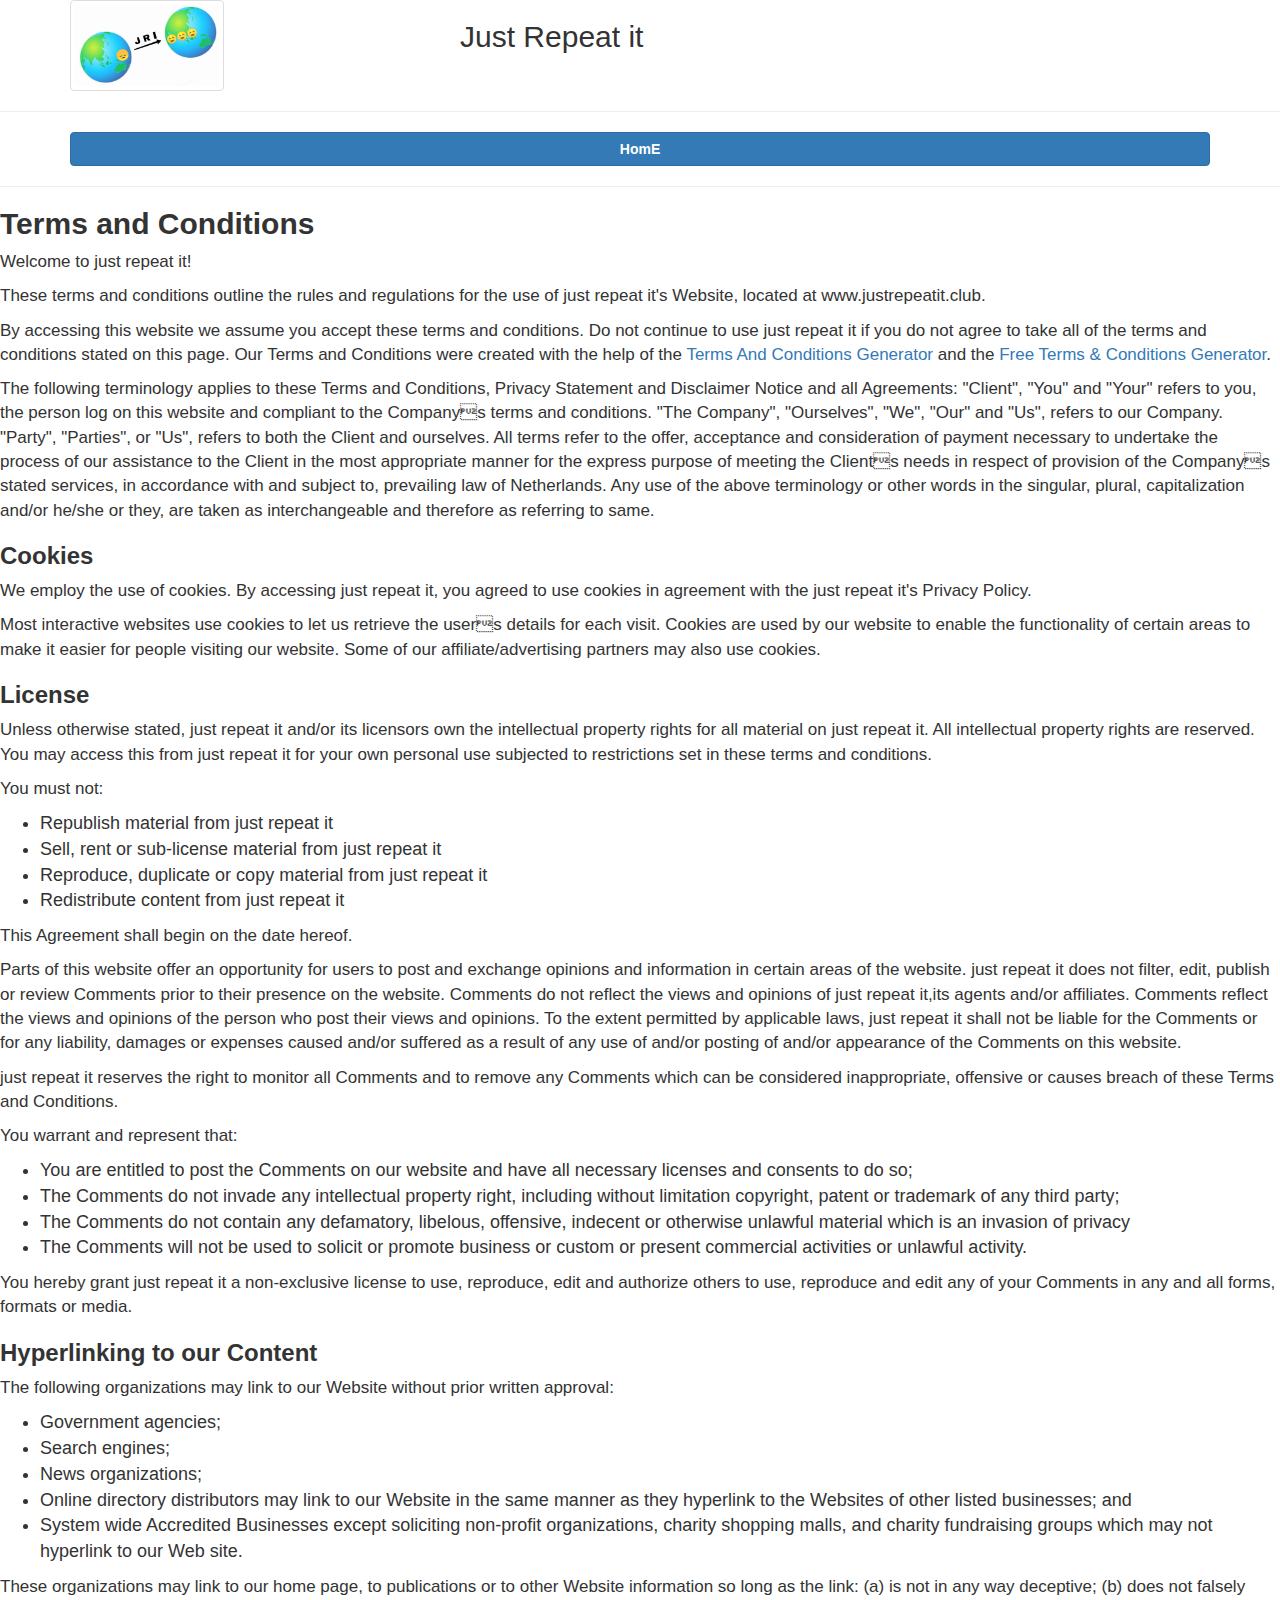
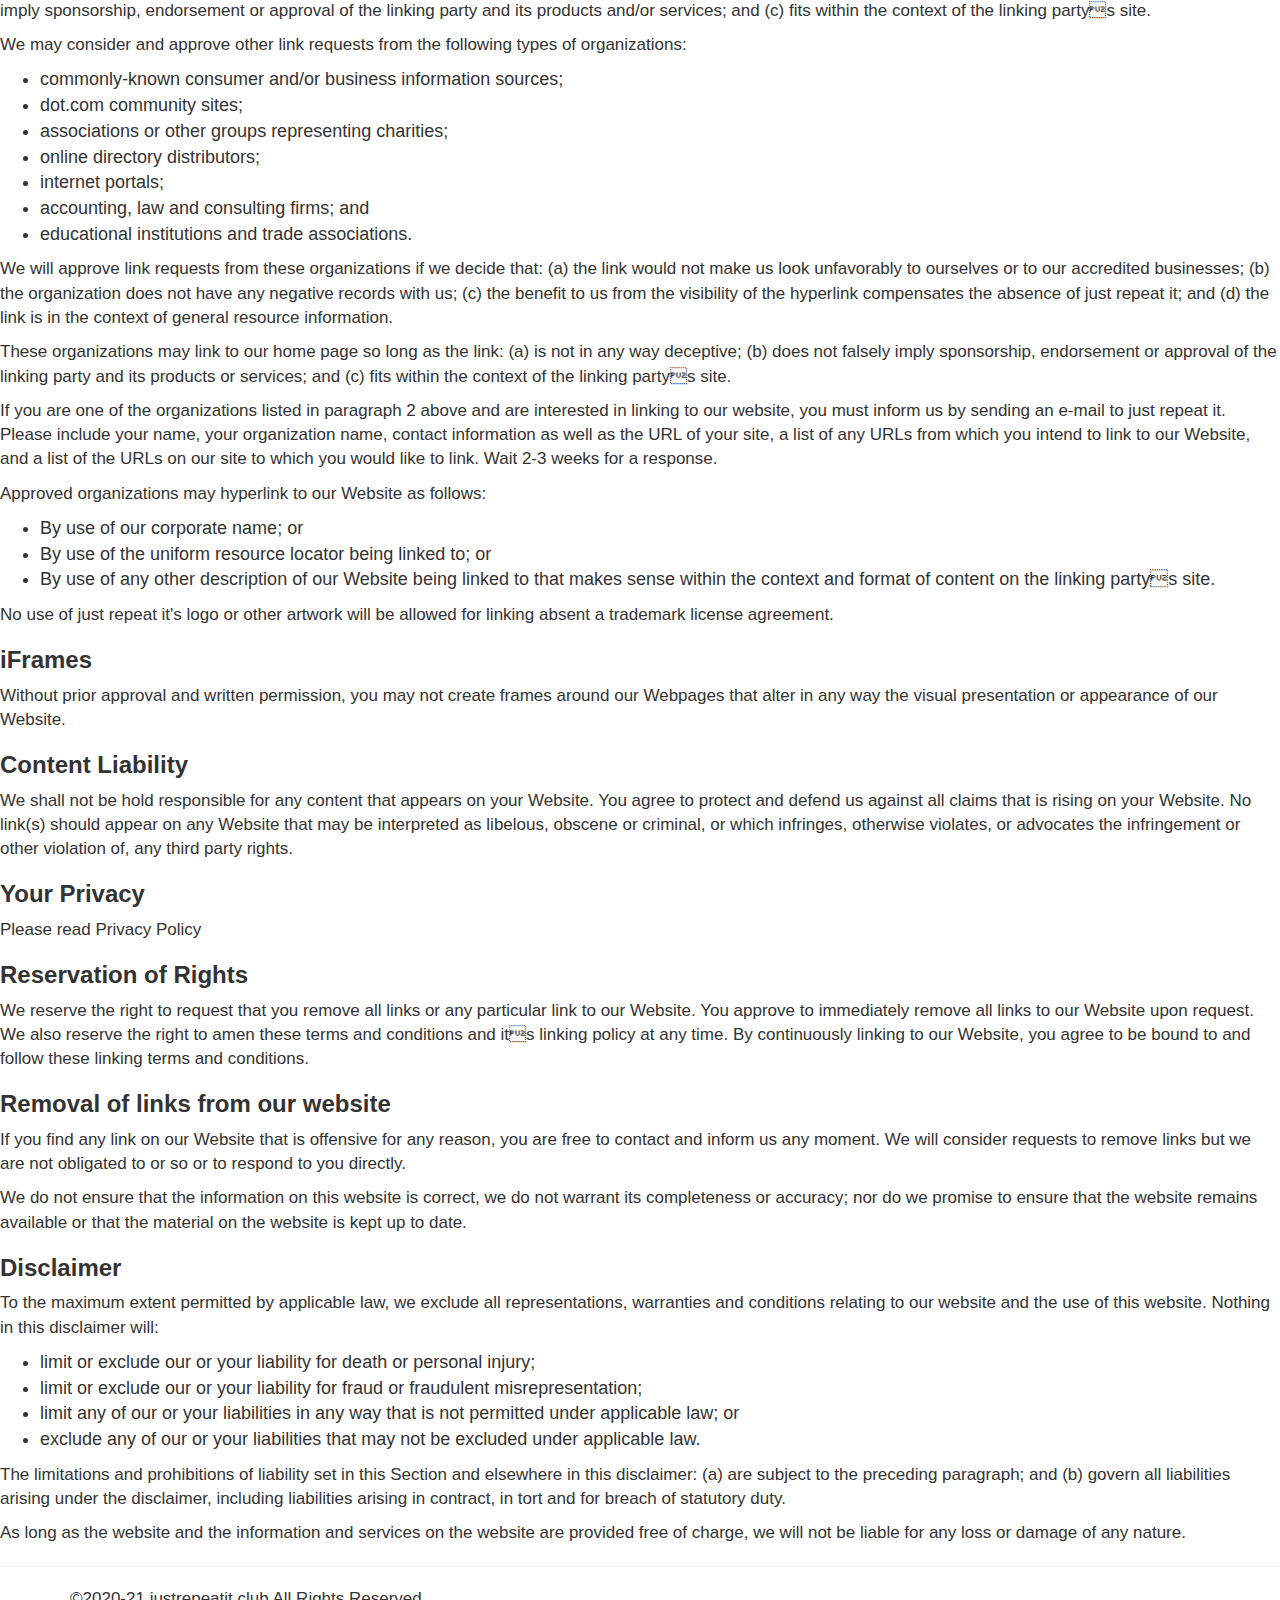
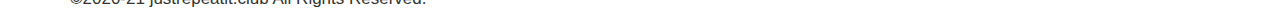
<file: tnc.html>
<!DOCTYPE html>
<html>
<head><title> Just Repeat it Terms and Conditions </title>

<!-- Global site tag (gtag.js) - Google Analytics -->
<script async src="https://www.googletagmanager.com/gtag/js?id=UA-168922840-1"></script>
<script>
  window.dataLayer = window.dataLayer || [];
  function gtag(){dataLayer.push(arguments);}
  gtag('js', new Date());

  gtag('config', 'UA-168922840-1');
</script>


<meta name="google-site-verification" content="hJ1tJ6dLGL5_BnBeJZzTGF0HcjXzSVMubila8_-4NzE" />

<meta name="viewport" content="width=device-width, initial-scale=1.0">


<!-- Latest compiled and minified CSS -->
<link rel="stylesheet" href="https://maxcdn.bootstrapcdn.com/bootstrap/3.4.1/css/bootstrap.min.css">

<!-- jQuery library -->
<script src="https://ajax.googleapis.com/ajax/libs/jquery/3.4.1/jquery.min.js"></script>

<!-- Latest compiled JavaScript -->
<script src="https://maxcdn.bootstrapcdn.com/bootstrap/3.4.1/js/bootstrap.min.js"></script>



<link rel="stylesheet" type="text/css" href="mystyle.css">

<meta name = "keywords" content ="justrepeatit, text-repeater, repeat, whatsapp, facebook, instagram, whatsapp-messages, facebook-messages, sociale-media, repeatmessages, multi-text, no-account-needed, copy, numbers, comma, dot, love, messages, festivals, new line, repeat word in new line, break line, copyall, comma, comma in words, repeat it with comma, tool, contactus, contact us, contact page of justrepeatit.club, contact, terms and conditions, tnc for justrepeatit, tnc for justrepeatit.club" />

<meta name = "description" content ="here we give you our terms and conditions page here you can read all the terms and conditions of justrepeatit.club website." />

<meta name = "author" content = "Harish kumar verma" />

</head>

<body>

<div class="container">
<div class="row">
  <div class="col-xs-4">

<img class="img-responsive img-thumbnail" src="imgs/logo.png" alt="logo" style="hight: 81px; width: 154px;">
</div>

  <div class="col-xs-8">

<h2>Just Repeat it </h2>
</div>
</div>
</div>
<hr/>


<div class="container">
<div class="row">
  <div class="col-xs-12">
<a id='home' href='index.html' class='btn btn-primary btn-block' > <b>HomE</b> </a>

</div></div></div>
<hr style="hight: 4px;"/>



<h2><strong>Terms and Conditions</strong></h2>

<p>Welcome to just repeat it!</p>

<p>These terms and conditions outline the rules and regulations for the use of just repeat it's Website, located at www.justrepeatit.club.</p>

<p>By accessing this website we assume you accept these terms and conditions. Do not continue to use just repeat it if you do not agree to take all of the terms and conditions stated on this page. Our Terms and Conditions were created with the help of the <a href="https://www.termsandconditionsgenerator.com">Terms And Conditions Generator</a> and the <a href="https://www.privacypolicyonline.com/terms-conditions-generator/">Free Terms & Conditions Generator</a>.</p>

<p>The following terminology applies to these Terms and Conditions, Privacy Statement and Disclaimer Notice and all Agreements: "Client", "You" and "Your" refers to you, the person log on this website and compliant to the Companys terms and conditions. "The Company", "Ourselves", "We", "Our" and "Us", refers to our Company. "Party", "Parties", or "Us", refers to both the Client and ourselves. All terms refer to the offer, acceptance and consideration of payment necessary to undertake the process of our assistance to the Client in the most appropriate manner for the express purpose of meeting the Clients needs in respect of provision of the Companys stated services, in accordance with and subject to, prevailing law of Netherlands. Any use of the above terminology or other words in the singular, plural, capitalization and/or he/she or they, are taken as interchangeable and therefore as referring to same.</p>

<h3><strong>Cookies</strong></h3>

<p>We employ the use of cookies. By accessing just repeat it, you agreed to use cookies in agreement with the just repeat it's Privacy Policy.</p>

<p>Most interactive websites use cookies to let us retrieve the users details for each visit. Cookies are used by our website to enable the functionality of certain areas to make it easier for people visiting our website. Some of our affiliate/advertising partners may also use cookies.</p>

<h3><strong>License</strong></h3>

<p>Unless otherwise stated, just repeat it and/or its licensors own the intellectual property rights for all material on just repeat it. All intellectual property rights are reserved. You may access this from just repeat it for your own personal use subjected to restrictions set in these terms and conditions.</p>

<p>You must not:</p>
<ul>
    <li>Republish material from just repeat it</li>
    <li>Sell, rent or sub-license material from just repeat it</li>
    <li>Reproduce, duplicate or copy material from just repeat it</li>
    <li>Redistribute content from just repeat it</li>
</ul>

<p>This Agreement shall begin on the date hereof.</p>

<p>Parts of this website offer an opportunity for users to post and exchange opinions and information in certain areas of the website. just repeat it does not filter, edit, publish or review Comments prior to their presence on the website. Comments do not reflect the views and opinions of just repeat it,its agents and/or affiliates. Comments reflect the views and opinions of the person who post their views and opinions. To the extent permitted by applicable laws, just repeat it shall not be liable for the Comments or for any liability, damages or expenses caused and/or suffered as a result of any use of and/or posting of and/or appearance of the Comments on this website.</p>

<p>just repeat it reserves the right to monitor all Comments and to remove any Comments which can be considered inappropriate, offensive or causes breach of these Terms and Conditions.</p>

<p>You warrant and represent that:</p>

<ul>
    <li>You are entitled to post the Comments on our website and have all necessary licenses and consents to do so;</li>
    <li>The Comments do not invade any intellectual property right, including without limitation copyright, patent or trademark of any third party;</li>
    <li>The Comments do not contain any defamatory, libelous, offensive, indecent or otherwise unlawful material which is an invasion of privacy</li>
    <li>The Comments will not be used to solicit or promote business or custom or present commercial activities or unlawful activity.</li>
</ul>

<p>You hereby grant just repeat it a non-exclusive license to use, reproduce, edit and authorize others to use, reproduce and edit any of your Comments in any and all forms, formats or media.</p>

<h3><strong>Hyperlinking to our Content</strong></h3>

<p>The following organizations may link to our Website without prior written approval:</p>

<ul>
    <li>Government agencies;</li>
    <li>Search engines;</li>
    <li>News organizations;</li>
    <li>Online directory distributors may link to our Website in the same manner as they hyperlink to the Websites of other listed businesses; and</li>
    <li>System wide Accredited Businesses except soliciting non-profit organizations, charity shopping malls, and charity fundraising groups which may not hyperlink to our Web site.</li>
</ul>

<p>These organizations may link to our home page, to publications or to other Website information so long as the link: (a) is not in any way deceptive; (b) does not falsely imply sponsorship, endorsement or approval of the linking party and its products and/or services; and (c) fits within the context of the linking partys site.</p>

<p>We may consider and approve other link requests from the following types of organizations:</p>

<ul>
    <li>commonly-known consumer and/or business information sources;</li>
    <li>dot.com community sites;</li>
    <li>associations or other groups representing charities;</li>
    <li>online directory distributors;</li>
    <li>internet portals;</li>
    <li>accounting, law and consulting firms; and</li>
    <li>educational institutions and trade associations.</li>
</ul>

<p>We will approve link requests from these organizations if we decide that: (a) the link would not make us look unfavorably to ourselves or to our accredited businesses; (b) the organization does not have any negative records with us; (c) the benefit to us from the visibility of the hyperlink compensates the absence of just repeat it; and (d) the link is in the context of general resource information.</p>

<p>These organizations may link to our home page so long as the link: (a) is not in any way deceptive; (b) does not falsely imply sponsorship, endorsement or approval of the linking party and its products or services; and (c) fits within the context of the linking partys site.</p>

<p>If you are one of the organizations listed in paragraph 2 above and are interested in linking to our website, you must inform us by sending an e-mail to just repeat it. Please include your name, your organization name, contact information as well as the URL of your site, a list of any URLs from which you intend to link to our Website, and a list of the URLs on our site to which you would like to link. Wait 2-3 weeks for a response.</p>

<p>Approved organizations may hyperlink to our Website as follows:</p>

<ul>
    <li>By use of our corporate name; or</li>
    <li>By use of the uniform resource locator being linked to; or</li>
    <li>By use of any other description of our Website being linked to that makes sense within the context and format of content on the linking partys site.</li>
</ul>

<p>No use of just repeat it's logo or other artwork will be allowed for linking absent a trademark license agreement.</p>

<h3><strong>iFrames</strong></h3>

<p>Without prior approval and written permission, you may not create frames around our Webpages that alter in any way the visual presentation or appearance of our Website.</p>

<h3><strong>Content Liability</strong></h3>

<p>We shall not be hold responsible for any content that appears on your Website. You agree to protect and defend us against all claims that is rising on your Website. No link(s) should appear on any Website that may be interpreted as libelous, obscene or criminal, or which infringes, otherwise violates, or advocates the infringement or other violation of, any third party rights.</p>

<h3><strong>Your Privacy</strong></h3>

<p>Please read Privacy Policy</p>

<h3><strong>Reservation of Rights</strong></h3>

<p>We reserve the right to request that you remove all links or any particular link to our Website. You approve to immediately remove all links to our Website upon request. We also reserve the right to amen these terms and conditions and its linking policy at any time. By continuously linking to our Website, you agree to be bound to and follow these linking terms and conditions.</p>

<h3><strong>Removal of links from our website</strong></h3>

<p>If you find any link on our Website that is offensive for any reason, you are free to contact and inform us any moment. We will consider requests to remove links but we are not obligated to or so or to respond to you directly.</p>

<p>We do not ensure that the information on this website is correct, we do not warrant its completeness or accuracy; nor do we promise to ensure that the website remains available or that the material on the website is kept up to date.</p>

<h3><strong>Disclaimer</strong></h3>

<p>To the maximum extent permitted by applicable law, we exclude all representations, warranties and conditions relating to our website and the use of this website. Nothing in this disclaimer will:</p>

<ul>
    <li>limit or exclude our or your liability for death or personal injury;</li>
    <li>limit or exclude our or your liability for fraud or fraudulent misrepresentation;</li>
    <li>limit any of our or your liabilities in any way that is not permitted under applicable law; or</li>
    <li>exclude any of our or your liabilities that may not be excluded under applicable law.</li>
</ul>

<p>The limitations and prohibitions of liability set in this Section and elsewhere in this disclaimer: (a) are subject to the preceding paragraph; and (b) govern all liabilities arising under the disclaimer, including liabilities arising in contract, in tort and for breach of statutory duty.</p>

<p>As long as the website and the information and services on the website are provided free of charge, we will not be liable for any loss or damage of any nature.</p>



<hr style="hight: 4px;"/>

<div class="container">
©2020-21 justrepeatit.club All Rights Reserved.
</div>

</body>
</html>
</file>
<file: mystyle.css>
body{
font-family: Verdana, Geneva, sans-serif;

  font-weight: bold;
font-size: 18px;

}

p{
font-family: Verdana, Geneva, sans-serif;

  font-weight: bold;
font-size: 17px;

}


#aW{
  border: 1px solid black;
  margin-bottom: 10px;
}
#aNum{
  border: 1px solid black;
  margin-bottom: 10px;
}
#aNL{
  border: 1px solid black;
  margin-bottom: 10px;
}


#a{
  border: 1px solid black;
  margin-bottom: 10px;
}

#b{
  border: 1px solid black;
  margin-bottom: 10px;
}


#bNL{
  border: 1px solid black;
  margin-bottom: 10px;
}
#bNum{
  border: 1px solid black;
  margin-bottom: 10px;
}
#bW{
  border: 1px solid black;
  margin-bottom: 10px;
}


div {
font-family: Verdana, Geneva, sans-serif;

  text-align: center;
font-size: 17px;
  font-weight: bold;
}

#info{
  background-color: white;
  color: blue;
font-size: 18px;
  font-weight: bold;
font-family: Verdana, Geneva, sans-serif;

}

h1{
  border: 1px solid black;
  margin-bottom: 10px;
color: orange;
font-family: Verdana, Geneva, sans-serif;

}

#copy{
  background-color: blue;
  color: white;
font-size: 17px;
  font-weight: bold;
font-family: Verdana, Geneva, sans-serif;

}
</file>
